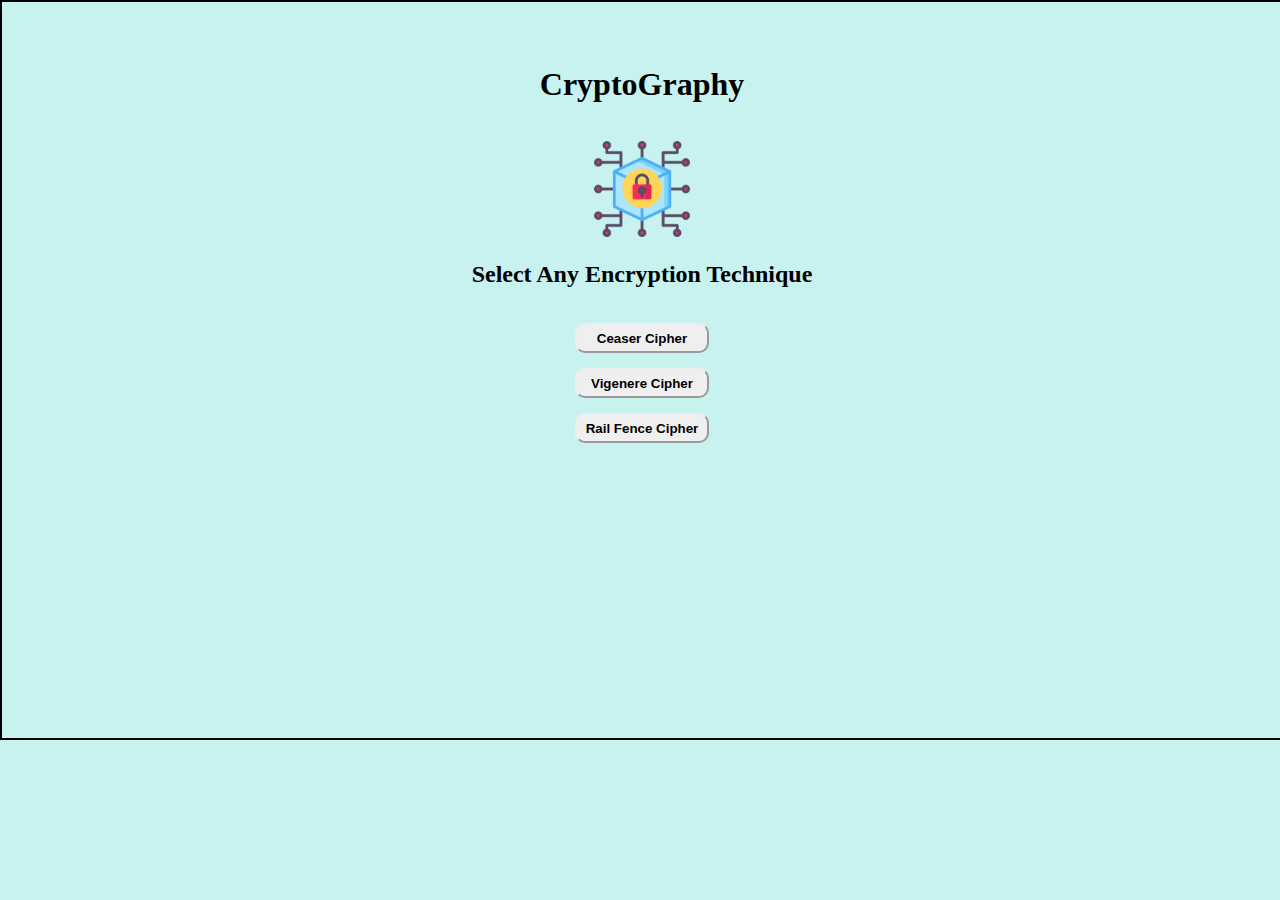
<file: index.html>
<!DOCTYPE html>
<html lang="en" dir="ltr">
  <head>
    <meta charset="utf-8">
    <title>CryptoGraphy</title>
    <link rel="stylesheet" href="index.css">
    <meta name="viewport" content="width=device-width, initial-scale=1">
  </head>
  <body>
    <div class="row">
      <div class="col">
        <div class="Heading">
          <!-- <a href="https://en.wikipedia.org/wiki/Cryptography" style="text-decoration:none;color:black;">CryptoGraphy</a> -->
            <h1 onclick="window.open('https://en.wikipedia.org/wiki/Cryptography')" id="heading">CryptoGraphy</h1>
            <img src="cryptography.png" alt="image">
        </div>
        <div class="">
          <h2>Select Any Encryption Technique</h2>
          <div class="btn1">
            <!-- <a href="Ceaser_cipher.html">Ceaser Cipher</a> -->
            <!-- window.open('Ceaser_cipher.html')  it opens new tab and cant navigate to its source-->
              <button type="button" name="button" class="btn" onclick="parent.location='Ceaser_combine.html'">Ceaser Cipher</button>
          </div>
          <div class="btn2">
              <button type="button" name="button" class="btn" onclick="parent.location='vigenereModified.html'">Vigenere Cipher</button>
          </div>
          <div class="btn3">
              <button type="button" name="button" class="btn" onclick="parent.location='RailFenceModified.html'">Rail Fence Cipher</button>
          </div>
        </div>
      </div>
    </div>
  </body>
</html>
</file>
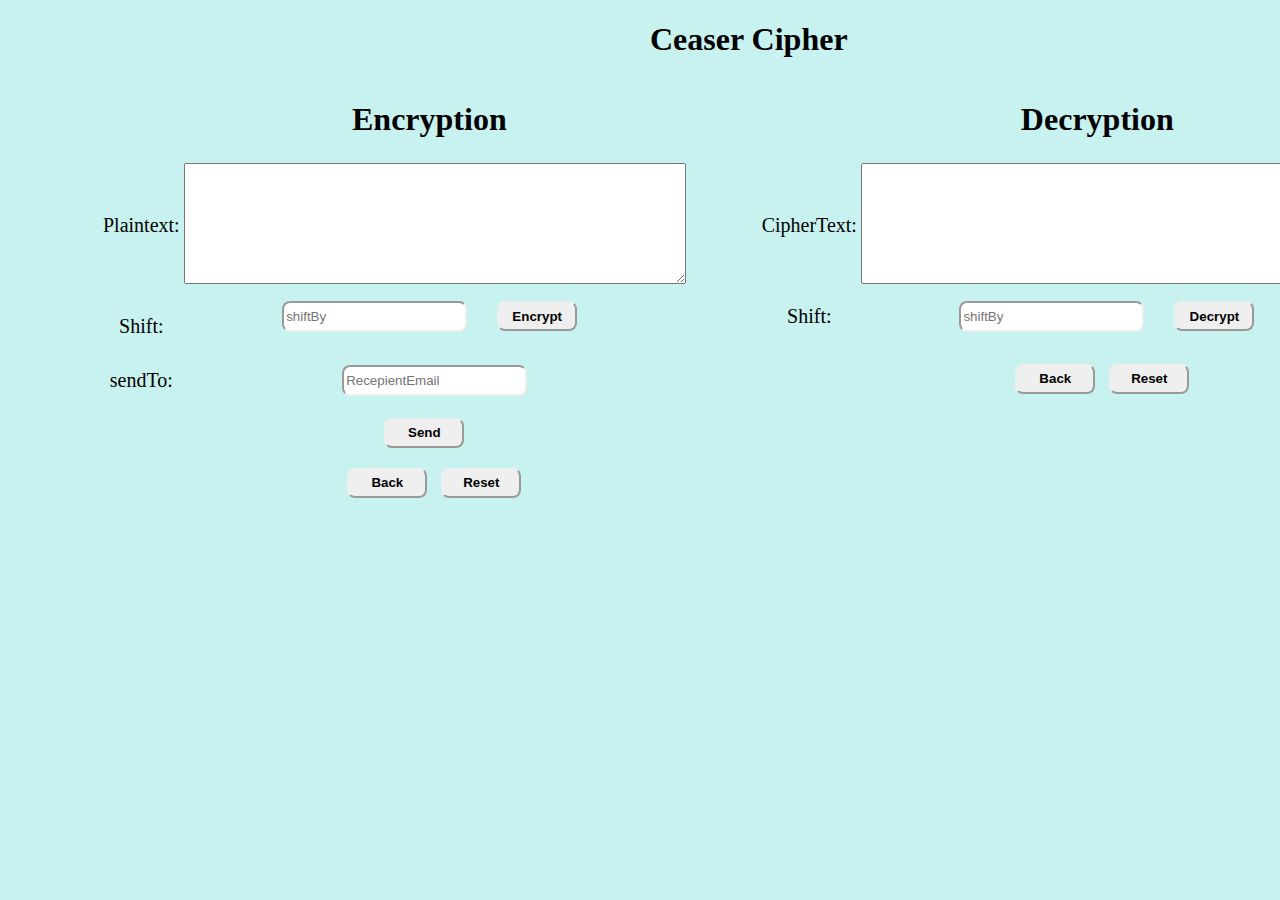
<file: Ceaser_combine.html>
<!DOCTYPE html>
<html lang="en" dir="ltr">
  <head>
    <meta charset="utf-8">
    <title>CryptoGraphy</title>
    <link rel="stylesheet" href="combine.css">
    <!-- Bootstrap for grid -->
    <script src="https://cdn.jsdelivr.net/npm/bootstrap@5.1.3/dist/css/bootstrap.min.css" charset="utf-8"></script>
  </head>
  <style media="screen">
    .row
    {
        /* margin-left:200px; */
      /* text-align:center; */
      display: flex;
      /* border: 10px solid red; */
    }
    label
    {
        font-size: 20px;
        text-align: center;
    }
    textarea
    {
      font-size: 20px;
    }
    p
    {
      font-size: 20px;
    }
  </style>
  <body>
    <h1 style="margin-left: 650px;">Ceaser Cipher</h1>
    <div class="row">
      <div class=" first-div ">
        <div class="col-1">
            <h1 style="margin-left:70px;">Encryption</h1>
            <form class="" action="data.php" method="post" id="myform">
            <table>
              <tr>
                <td><label for="">Plaintext:</label></td>
                <!-- <input type="text" id="plaintext" name="plaintext" value="" placeholder="plainText"> -->
                <td><textarea id="plaintext" name="name" rows="5" cols="40" ></textarea></td>
              </tr>
              <tr>
                <td><label for="">Shift:</label></td>
                <td><input type="number" id="shift1" name="shift" value="" placeholder="shiftBy" ><span><button type="button" name="button"  id="btn" onClick="compute()">Encrypt</button></span><span><p id="status" style="color:red;"></p></span></td>
              </tr>
              <tr>
                <td><label for="">sendTo:</label></td>
                <td><input type="text" name="email" value="" placeholder="RecepientEmail" required></td>
              </tr>
            </table>
        </div>
        <div class="col-2 ">
            <input type="submit" name="submit" value="Send" id="submit" onclick="check()">

        </div>
          <textarea id="para1" name="data" hidden></textarea>
        </form>

          <!-- <div class=""> -->
            <!-- <div id="box"> -->
              <!-- <h1 id="h1"></h1> -->
              <!-- <label id="pt"></label> -->
              <!-- <p id="para" ></p> -->
              <!-- <input type="text" id="para" name="data"> -->
              <!-- <textarea id="para1" name="data" hidden></textarea> -->
            <!-- </div> -->
          <!-- </div> -->


          <!-- <div class="col-2">
            <input type="submit" id="submit" name="submit" value="Encrypt" onClick="compute()">
          </div> -->

          <div class="">
            <div class="lbtn">
              <button type="button" name="button" onclick="parent.location='index.html'">Back</button>
              <button type="button" name="button" onclick="location.reload()">Reset</button>
            </div>
          </div>
      </div>
      <div class=" second-div">
        <div class="col-1">
          <h1 style="margin-left:70px;">Decryption</h1>
            <table>
              <tr>
                <td><label for="">CipherText:</label></td>
                <td><textarea name="ciphertext" rows="5" cols="40" id="ciphertext" required></textarea></td>
                <!-- <input type="text" id="ciphertext" name="ciphertext" value="" placeholder="cipherText"> -->

              </tr>
              <tr>
                <td><label for="">Shift:</label></td>
                <td><input type="number" id="shift2" name="shift" value="" placeholder="shiftBy" required><span><button type="button" name="button"  id="btn" onClick="compute1()">Decrypt</button></span></td>
              </tr>
            </table>
        </div>
        <div class="">
          <div class="lbtn">
            <button type="button" name="button"  onclick="parent.location='index.html'">Back</button>
            <button type="button" name="button"  onclick="location.reload()">Reset</button>
          </div>
        </div>
      </div>

    </div>

    <div class="">
      <div id="box">
        <h1 id="h1"></h1>
        <label id="pt"></label>
        <p id="para" ></p>
      </div>
    </div>

    <script>
        var flag=0;
        function compute()
        {
          var myform=document.getElementById("myform");
          var btn = document.getElementById('submit');
          var status=document.getElementById("status");
           // alert("compute "+ flag);
          var plaintext = document.getElementById("plaintext").value.trim();
          var shifts = parseInt(document.getElementById("shift1").value);
          var display = document.getElementById("para1");
          var box=document.getElementById("box");
          var ciphertext="";
          if(plaintext.length!=0&&(!isNaN(shifts)))
          {
              flag=1;
              for(let i = 0; i < plaintext.length; i++)
              {
                var code=plaintext.charCodeAt(i);
                if((code >= 65 && code <= 90) || (code >=97 && code <= 122) )
                {
                  // alert(plaintext.charCodeAt(i));
                  if(code >= 65 && code <= 90)
                  {
                    var result =(((( code + shifts )-65)%26)+65);
                    var ch = String.fromCharCode(result);
                    ciphertext += ch;
                  }
                  else
                  {
                    var result = (((( code + shifts )-97)%26)+97);
                    var ch = String.fromCharCode(result);
                    ciphertext += ch;
                  }
                }
                else
                {
                  ciphertext += plaintext.charAt(i);
                }
              }
            // document.getElementById('h1').innerHTML="Encryption";
            // document.getElementById("pt").innerHTML="Your plain text = " + plaintext;
            // document.getElementById("box").style.borderColor="black";
            // box.style.borderStyle="solid";
            // box.style.borderStyle="black";
            // / box.style.background="#F5EEDC";
            status.innerHTML="Message Encrypted";
            display.innerHTML =ciphertext;
            // display.style=none;
          }
          else
          {
            status.innerHTML="Empty Fields Detected!";
            document.getElementById('plaintext').focus();
            alert("Please Enter All input fields And Try Again!!");
          }

      }
      function check()
      {
        // alert("checking.."+flag+typeof(flag));
        var status=document.getElementById("status");
        var myform=document.getElementById("myform");
        var pt = document.getElementById("plaintext").value.trim();
        var key = parseInt(document.getElementById('shift1').value);
        if(flag==0)
        {
          // console.log("Message not Encrypted");
          alert("Message is not Encrypted");
          status.innerHTML="Message Is not Encrypted";
          myform.onsubmit=function()
          {
            return false;
          };
        }
        else
        {
          // console.log("Message Encrypted");
          // alert("Message Encrypted "+flag);
          flag++;
          if(pt.length==0)
          {
            status.style.color="orange";
            status.innerHTML="Empty Fields Detected";
          }
          else
          {
            status.innerHTML="Message Encrypted";
            // setTimeout(myform.submit(),3000);
            myform.onsubmit=function()
            {
              return true;
            };
          }

        }
      }
      function compute1()
      {
        // alert("Decryption");
        var ciphertext = document.getElementById("ciphertext").value.trim();
        var shifts = parseInt(document.getElementById("shift2").value);
        var display = document.getElementById("para");
        var box=document.getElementById("box");
        var plaintext="";
        if(ciphertext.length!=0&&(!isNaN(shifts)))
        {
            for(let i = 0; i < ciphertext.length; i++)
            {
                var code=ciphertext.charCodeAt(i);
                if((code >= 65 && code <= 90) || (code >=97 && code <= 122) )
                {
                  var result;
                  // alert(plaintext.charCodeAt(i));
                  if(code >= 65 && code <= 90)
                  {

                      var difference=(code-shifts);

                      // This condition is for moving the pointer to 90 when difference is less then 65 i,e circular rotation
                      if(difference<65)
                      {
                        // alert("difference"+difference);
                          // alert("Difference");
                          //67-65=2
                          var subtract=code-65;
                          // alert("subtract:"+subtract);
                          //gap=3-2=1
                          var gap=shifts-subtract;
                          // alert("gap"+gap);
                          result=91-gap;
                      }
                      else
                      {
                          result =(((( code - shifts )-65)%26)+65);
                      }

                      // var result =(((( code - shifts )-65)%26)+65);
                      var ch = String.fromCharCode(result);
                      plaintext += ch;
                  }
                  else
                  {
                      var result;
                      var difference=(code-shifts);
                      if(difference<97)
                      {
                        // alert("Difference");
                        var subtract=code-97;
                        var gap=shifts-subtract;
                        result=123-gap;
                        // while(gap>0)
                        // {
                        //   result=122-gap;
                        //   gap=gap-1;
                        // }
                      }
                      else
                      {
                          result =(((( code - shifts )-97)%26)+97);
                      }
                        // var result = (((( code - shifts )-97)%26)+97);
                        var ch = String.fromCharCode(result);
                        plaintext += ch;
                  }

                }
                else
                {
                  plaintext += ciphertext.charAt(i);
                }
            }
            // alert(plaintext);
            document.getElementById('h1').innerHTML="Decryption";
            document.getElementById("pt").innerHTML="cipherText = " + ciphertext;
            document.getElementById("box").style.borderColor="yellow";
            box.style.borderStyle="solid";
            box.style.borderStyle="black";
            // box.style.background="#F5EEDC";
            display.innerHTML =" PlainText = " + plaintext;
        }
        else
        {
          alert("Please Enter All input fields And Try Again!!");
        }

    }
    </script>
  </body>
</html>





<!-- backup of above code -->
<!-- <!DOCTYPE html>
<html lang="en" dir="ltr">
  <head>
    <meta charset="utf-8">
    <title>CryptoGraphy</title>
    <link rel="stylesheet" href="combine_ceaser.css">
  </head>
  <style media="screen">
    .row
    {
      text-align:center;
    }
  </style>
  <body>
    <div class="row">
      <h1 style="margin-left:70px;">Ceaser Cipher</h1>
      <div class="first-div">
        <div class="col-1">
            <h1 style="margin-left:70px;">Encryption</h1>
            <table>
              <tr>
                <td><label for="">Plaintext:</label></td>
                <td><input type="text" id="plaintext" name="plaintext" value="" placeholder="plainText"></td>
              </tr>
              <tr>
                <td><label for="">Shift:</label></td>
                <td><input type="number" id="shift1" name="shift" value="" placeholder="shiftBy" required></td>
              </tr>
            </table>
          </div>
          <div class="col-2">
            <input type="submit" name="submit" value="Encrypt" onClick="compute()">
          </div>

          <div class="">
            <div id="box">
              <h1 id="h1"></h1>
              <label id="pt"></label>
              <p id="para"></p>
            </div>
          </div>
          <div class="">
            <div class="lbtn">
              <button type="button" name="button" onclick="parent.location='index.html'">Back</button>
              <button type="button" name="button" onclick="location.reload()">Reset</button>
            </div>
      </div>
    </div>

    <div class="second-div">
        <div class="col-1">
          <h1 style="margin-left:70px;">Decryption</h1>
          <table>
            <tr>
              <td><label for="">CipherText:</label></td>
              <td><input type="text" id="ciphertext" name="ciphertext" value="" placeholder="cipherText"></td>
            </tr>
            <tr>
              <td><label for="">Shift:</label></td>
              <td><input type="number" id="shift2" name="shift" value="" placeholder="shiftBy" required></td>
            </tr>
          </table>
        </div>
        <div class="col-2">
          <input type="submit" name="submit" value="Decrypt" onClick="compute1()">
        </div>
      </div>
      <div class="">
        <div id="box">
          <h1 id="h1"></h1>
          <label id="pt"></label>
          <p id="para"></p>
        </div>
      </div>
      <div class="">
        <div class="lbtn">
          <button type="button" name="button" onclick="parent.location='index.html'">Back</button>
          <button type="button" name="button" onclick="location.reload()">Reset</button>
        </div>
      </div>
    </div>
    <script>
        function compute()
        {
          // alert("Encryption");
          var plaintext = document.getElementById("plaintext").value.trim();
          var shifts = parseInt(document.getElementById("shift1").value);
          var display = document.getElementById("para");
          var box=document.getElementById("box");
          var ciphertext="";
          if(plaintext.length!=0&&(!isNaN(shifts)))
          {
            for(let i = 0; i < plaintext.length; i++)
            {
               var code=plaintext.charCodeAt(i);
              if((code >= 65 && code <= 90) || (code >=97 && code <= 122) )
              {
                // alert(plaintext.charCodeAt(i));
                if(code >= 65 && code <= 90)
                {
                   var result =(((( code + shifts )-65)%26)+65);
                   var ch = String.fromCharCode(result);
                   ciphertext += ch;
                }
                else
                {
                  var result = (((( code + shifts )-97)%26)+97);
                  var ch = String.fromCharCode(result);
                  ciphertext += ch;
                }
              }
              else
              {
                ciphertext += plaintext.charAt(i);
              }
            }
            document.getElementById('h1').innerHTML="See Your Result";
            document.getElementById("pt").innerHTML="Your plain text = " + plaintext;
            // document.getElementById("box").style.borderColor="black";
            box.style.borderStyle="solid";
            box.style.borderStyle="black";
            // box.style.background="#F5EEDC";
            display.innerHTML ="The ciphertext is = "+ ciphertext;
          }
          else
          {
            alert("Please Enter All input fields And Try Again!!");
          }

      }

      function compute1()
      {
        // alert("Decryption");
        var ciphertext = document.getElementById("ciphertext").value.trim();
        var shifts = parseInt(document.getElementById("shift2").value);
        var display = document.getElementById("para");
        var box=document.getElementById("box");
        var plaintext="";
        if(ciphertext.length!=0&&(!isNaN(shifts)))
        {
            for(let i = 0; i < ciphertext.length; i++)
            {
                var code=ciphertext.charCodeAt(i);
                if((code >= 65 && code <= 90) || (code >=97 && code <= 122) )
                {
                  var result;
                  // alert(plaintext.charCodeAt(i));
                  if(code >= 65 && code <= 90)
                  {

                      var difference=(code-shifts);

                      // This condition is for moving the pointer to 90 when difference is less then 65 i,e circular rotation
                      if(difference<65)
                      {
                        // alert("difference"+difference);
                          // alert("Difference");
                          //67-65=2
                          var subtract=code-65;
                          // alert("subtract:"+subtract);
                          //gap=3-2=1
                          var gap=shifts-subtract;
                          // alert("gap"+gap);
                          result=91-gap;
                      }
                      else
                      {
                          result =(((( code - shifts )-65)%26)+65);
                      }

                      // var result =(((( code - shifts )-65)%26)+65);
                      var ch = String.fromCharCode(result);
                      plaintext += ch;
                  }
                  else
                  {
                      var result;
                      var difference=(code-shifts);
                      if(difference<97)
                      {
                        // alert("Difference");
                        var subtract=code-97;
                        var gap=shifts-subtract;
                        result=123-gap;
                        // while(gap>0)
                        // {
                        //   result=122-gap;
                        //   gap=gap-1;
                        // }
                      }
                      else
                      {
                          result =(((( code - shifts )-97)%26)+97);
                      }
                        // var result = (((( code - shifts )-97)%26)+97);
                        var ch = String.fromCharCode(result);
                        plaintext += ch;
                  }

                }
                else
                {
                  plaintext += ciphertext.charAt(i);
                }
            }
            document.getElementById('h1').innerHTML="See Your Result";
            document.getElementById("pt").innerHTML="Your cipherText = " + ciphertext;
            // document.getElementById("box").style.borderColor="black";
            box.style.borderStyle="solid";
            box.style.borderStyle="black";
            // box.style.background="#F5EEDC";
            display.innerHTML ="The plainText is = " + plaintext;
        }
        else
        {
          alert("Please Enter All input fields And Try Again!!");
        }

    }
    </script>
  </body>
</html> -->
</file>
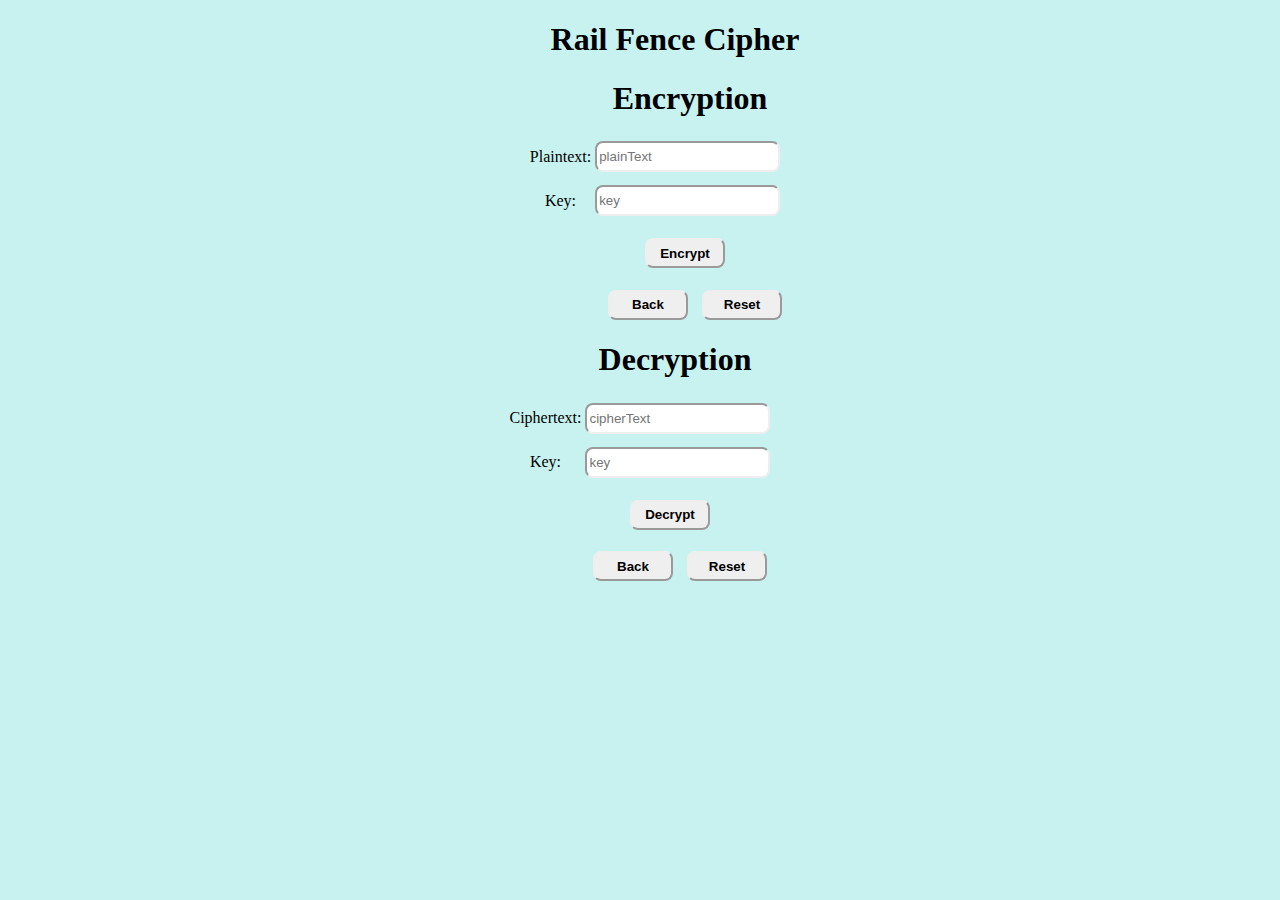
<file: RailFenceCombine.html>
<!DOCTYPE html>
<html lang="en" dir="ltr">
  <head>
    <meta charset="utf-8">
    <title>CryptoGraphy</title>
    <link rel="stylesheet" href="combine.css">
  </head>
  <style media="screen">
    .row
    {
      text-align:center;
    }
  </style>
  <body>
    <div class="row">
      <h1 style="margin-left:70px;">Rail Fence Cipher</h1>
        <div class="first-div">
          <div class="col-1">
              <h1 style="margin-left:70px;">Encryption</h1>
              <table>
                <tr>
                  <td><label for="">Plaintext:</label></td>
                  <td><input type="text" id="plaintext" name="plaintext" value="" placeholder="plainText"></td>
                </tr>
                <tr>
                  <td><label for="">Key:</label></td>
                  <td><input type="number" id="key" name="shift" value="" placeholder="key" required></td>
                </tr>
              </table>
          </div>
          <div class="col-2">
            <input type="submit" name="submit" value="Encrypt" onclick="Compute()">
          </div>
      <!-- </div> -->
          <div class="">
            <div id="box">
              <h1 id="h1"></h1>
              <label id="pt"></label>
              <p id="para"></p>
            </div>
          </div>
          <div class="">
            <div class="lbtn">
              <button type="button" name="button" onclick="parent.location='index.html'">Back</button>
              <button type="button" name="button" onclick="location.reload()">Reset</button>
            </div>
          </div>
        </div>
        <div class="second-div">
          <div class="col-1">
              <h1 style="margin-left:70px;">Decryption</h1>
              <table>
                <tr>
                  <td><label for="">Ciphertext:</label></td>
                  <td><input type="text" id="ciphertext" name="ciphertext" value="" placeholder="cipherText"></td>
                </tr>
                <tr>
                  <td><label for="">Key:</label></td>
                  <td><input type="text" id="dkey" name="key" value="" placeholder="key" required></td>
                </tr>
              </table>
          </div>
          <div class="col-2">
              <input type="submit" name="submit" value="Decrypt" onClick="compute1()">
          </div>
          <div class="">
            <div id="box">
                <h1 id="h1"></h1>
                <label id="pt"></label>
                <p id="para"></p>
            </div>
          </div>
          <div class="">
            <div class="lbtn">
                <button type="button" name="button" onclick="parent.location='index.html'">Back</button>
                <button type="button" name="button" onclick="location.reload()">Reset</button>
            </div>
          </div>
        </div>
    </div>


    <script>
      function Compute()
      {

        var pt=document.getElementById('plaintext').value;
        var pt_length=parseInt(pt.length);
        var k_length=parseInt(document.getElementById('key').value);
        var j,k,sum=0,counter=0;
        var ciphertext="";
        var pt_new="";
        if(pt_length!=0&&(!isNaN(k_length)))
        {
            var array= new Array(k);
            for(j=0;j<k_length;j++)
            {
              array[j]=new Array(pt_length);
            }
            for(j=0; j<k_length;j++)
            {
              for(k=0;k<pt_length;k++)
              {
                array[j][k]='\n';

              }
            }
            for(let i=0;i<pt_length;i++)
            {
              if(pt.charAt(i)==' ')
              {
                pt_new+='$';
              }
              else
              {
                pt_new+=pt.charAt(i);
              }
            }
            for(j=0;j<pt_length;j++)
            {
              if(counter==(k_length-1))
              {
                while(counter>=0)
                {
                  array[counter][j]=pt_new[j];
                  counter=counter-1;
                  j=j+1;
                }
                counter=1;
                j=j-1;
              }
              else
              {
                  array[counter][j]=pt_new[j];
                  counter++;
                }
              }
              for(j=0;j<k_length;j++)
              {
                for(k=0;k<pt_length;k++)
                {
                  if(array[j][k]!='\n')
                  {
                    ciphertext+=array[j][k];

                  }
                }
              }
              document.getElementById('h1').innerHTML="See Your Result";
              document.getElementById("pt").innerHTML="Your plain text = " + pt;
              document.getElementById("box").style.borderStyle="solid";
              document.getElementById("box").style.borderStyle="black";
              document.getElementById("para").innerHTML="The ciphertext is = "+ ciphertext;
        }
        else
        {
              alert("Please Enter All input fields And Try Again!!");
        }
      }
    </script>
    <!-- way to include javascript from external file -->
    <!-- <script src="tryit.js" charset="utf-8"></script> -->
    <script type="text/javascript">
      function compute1()
      {
        var ct=document.getElementById('ciphertext').value.trim();
        var ct_length=parseInt(ct.length);
        var k_length=parseInt(document.getElementById('dkey').value);
        var j,k,m,sum=0,counter=0;
        var plaintext="";
        if(ct_length!=0&&(!isNaN(k_length)))
        {
            var array= new Array(k);
            for(j=0;j<k_length;j++)
            {
              array[j]=new Array(ct_length);
            }
            for(j=0; j<k_length;j++)
            {
              for(k=0;k<ct_length;k++)
              {
                array[j][k]='\n';
              }
            }
             var array_index=0;
            for(m=0;m<k_length;m++)
            {
              counter=0;
              for(j=0;j<ct_length;j++)
              {
                    if(counter==(k_length-1))
                    {
                      while(counter>=0)
                      {
                        // array[counter][j]=pt[j];
                        if(counter==m)
                        {
                          // alert(" if while loopn says"+counter+" "+j+"="+pt[array_index]);
                            array[counter][j]=ct[array_index];
                            array_index++;
                        }
                        counter=counter-1;
                        j=j+1;
                        if(j==ct_length)
                        {
                          break;
                        }
                      }
                      counter=1;
                      j=j-1;
                      // alert(j);
                    }
                    else
                    {
                      if(counter==m)
                      {
                          // alert("else says "+counter+" "+j+"="+pt[array_index]);
                            array[counter][j]=ct[array_index];
                            array_index++;
                      }
                      // array[counter][j]=pt[j];
                      counter++;
                    }
              }
            }
            // Plaint,ext
            counter=0;
            for(j=0;j<ct_length;j++)
            {
                  if(counter==(k_length-1))
                  {
                    while(counter>=0)
                    {
                      // array[counter][j]=pt[j];
                      // alert("if "+counter+" "+j+"="+array[counter][j]);
                      plaintext+=array[counter][j];
                      counter=counter-1;
                      j=j+1;
                      if(j==ct_length)
                      {
                        break;
                      }
                    }
                    counter=1;
                    j=j-1;
                  }
                  else
                  {
                        plaintext+=array[counter][j];
                        counter++;
                  }
            }
              document.getElementById('h1').innerHTML="See Your Result";
              document.getElementById("pt").innerHTML="Your cipher text = " + ct;
              document.getElementById("box").style.borderStyle="solid";
              document.getElementById("box").style.borderStyle="black";
              document.getElementById("para").innerHTML="The plaintext is = "+ plaintext;
            }
            else
            {
              alert("Please Enter All input fields And Try Again!!");
            }
          }
    </script>
  </body>
</html>
</file>
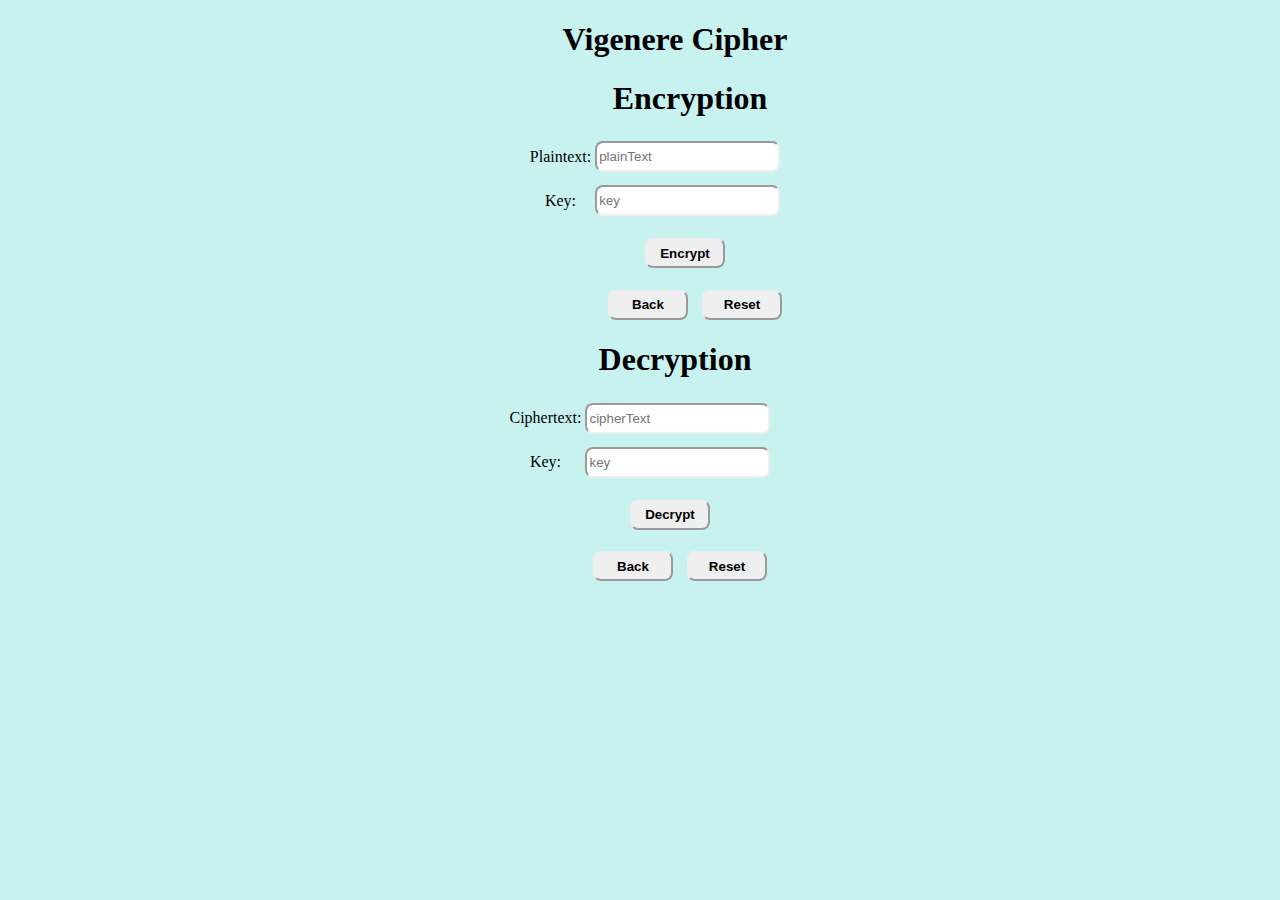
<file: vigenere_combine.html>
<!DOCTYPE html>
<html lang="en" dir="ltr">
  <head>
    <meta charset="utf-8">
    <title>CryptoGraphy</title>
    <link rel="stylesheet" href="combine.css">
  </head>
  <style media="screen">
    .row
    {
      text-align:center;
    }
  </style>
  <body>
    <div class="row">
      <h1 style="margin-left:70px;">Vigenere Cipher</h1>
      <div class="first-div">
          <div class="col-1">
            <h1 style="margin-left:70px;">Encryption</h1>
            <table>
              <tr>
                <td><label for="">Plaintext:</label></td>
                <td><input type="text" id="plaintext" name="plaintext" value="" placeholder="plainText"></td>
              </tr>
              <tr>
                <td><label for="">Key:</label></td>
                <td><input type="text" id="key" name="key" value="" placeholder="key" required></td>
              </tr>
            </table>
          </div>
          <div class="col-2">
            <input type="submit" name="submit" value="Encrypt" onClick="compute()">
          </div>
          <div class="">
            <div id="box">
              <h1 id="h1"></h1>
              <label id="pt"></label>
              <p id="para"></p>
            </div>
          </div>
          <div class="">
            <div class="lbtn">
              <button type="button" name="button" onclick="parent.location='index.html'">Back</button>
              <button type="button" name="button" onclick="location.reload()">Reset</button>
            </div>
          </div>
      </div>
      <div class="second-div">
          <div class="col-1">
            <h1 style="margin-left:70px;">Decryption</h1>
            <table>
              <tr>
                <td><label for="">Ciphertext:</label></td>
                <td><input type="text" id="ciphertext" name="ciphertext" value="" placeholder="cipherText"></td>
              </tr>
              <tr>
                <td><label for="">Key:</label></td>
                <td><input type="text" id="dkey" name="key" value="" placeholder="key" required></td>
              </tr>
            </table>
          </div>
          <div class="col-2">
            <input type="submit" name="submit" value="Decrypt" onClick="compute1()">
          </div>
          <div class="">
            <div id="box">
              <h1 id="h1"></h1>
              <label id="pt"></label>
              <p id="para"></p>
            </div>
          </div>
          <div class="">
            <div class="lbtn">
              <button type="button" name="button" onclick="parent.location='index.html'">Back</button>
              <button type="button" name="button" onclick="location.reload()">Reset</button>
            </div>
          </div>

      </div>
        <!-- <div class="">
          <div class="lbtn" >
            <button type="button" name="button" onclick="parent.location='index.html'">Back</button>
            <button type="button" name="button" onclick="location.reload()">Reset</button>
          </div>
        </div> -->
    </div>
    <script>

      function compute()
      {
        var plaintext = document.getElementById("plaintext").value.trim();
        var key = document.getElementById("key").value.trim();
        var display = document.getElementById("para");
        var box=document.getElementById("box");
        var ciphertext="";
        var equal="";
        var pt,k;
        if(plaintext.length!=0&&key.length!=0)
        {
          pt=plaintext.split(" ").join("").toUpperCase();
          k = key.split(" ").join("");
          var length_pt=pt.length;
          var length_k=k.length;
          if(length_k>length_pt)
          {
              equal=k.slice(0,length_pt);
          }
          else if(length_k<length_pt)
          {
              var counter=0;
              for(let i=0;i<length_pt;i++)
              {
                equal += k.charAt(counter);
                counter++;
                if(counter==length_k)
                {
                  counter=0;
                }
              }
          }
          else
          {
            equal=k;
          }
          equal=equal.toUpperCase();
          // alert("plaintext="+pt);
          // alert("equal="+equal);
          for(let j=0;j<pt.length;j++)
          {
                if(pt.charCodeAt(j)>=65&&pt.charCodeAt(j)<=90)
                {
                  var result = (((pt.charCodeAt(j)+equal.charCodeAt(j))%26)+65);
                  ciphertext += String.fromCharCode(result);
                }
                else
                {
                  ciphertext+=String.fromCharCode(pt.charCodeAt(j));
                }
          }
          document.getElementById('h1').innerHTML="See Your Result";
          document.getElementById("pt").innerHTML="Your plain text = " + pt;
          box.style.borderStyle="solid";
          box.style.borderColor="black";
          display.innerHTML ="The ciphertext is = "+ ciphertext;
        }
        else
        {
          alert("Please Enter All input fields And Try Again!!");
        }
    }

    function compute1()
    {
        var ciphertext = document.getElementById("ciphertext").value.trim();
        var key = document.getElementById("dkey").value.trim();
        var display = document.getElementById("para");
        var box=document.getElementById("box");
        var plaintext="";
        var equal="";
        var ct,k;
        if(ciphertext.length!=0&&key.length!=0)
        {
            ct=ciphertext.split(" ").join("");
            k = key.split(" ").join("");
            var length_ct=ct.length;
            var length_k=k.length;
            if(length_k>length_ct)
            {
                equal=k.slice(0,length_ct);
            }
            else if(length_k<length_ct)
            {
                var counter=0;
                for(let i=0;i<length_ct;i++)
                {
                    equal += k.charAt(counter);
                    counter++;
                    if(counter==length_k)
                    {
                      counter=0;
                    }
                }
            }
            else
            {
                equal=k;
            }
            var upper_ct=ct.toUpperCase();
            var upper_k=equal.toUpperCase();
            var result;
            for(let j=0;j<upper_ct.length;j++)
            {
                if(upper_ct.charCodeAt(j)>=65&&upper_ct.charCodeAt(j)<=90)
                {
                    // alert("Inside if");
                    var first=upper_ct.charCodeAt(j);
                    var second=upper_k.charCodeAt(j);
                    var difference=(first-second);
                    // alert(difference);
                    if(difference<0)
                    {
                      result=91+difference;

                    }
                    else
                    {
                      result=(difference%26+65);

                    }
                    // alert(result);
                    plaintext+=String.fromCharCode(result);
                }
                else
                {
                  var result=upper_ct.charCodeAt(j);
                  plaintext+=String.fromCharCode(result);

                }
            }
            document.getElementById('h1').innerHTML="See Your Result";
            document.getElementById("pt").innerHTML="Your CipherText  = " + upper_ct;
            box.style.borderStyle="solid";
            box.style.borderColor="black";
            display.innerHTML ="The Plaintext is = "+ plaintext;
      }
      else
      {
        alert("Please Enter All input fields And Try Again!!");
      }


    }

    </script>
  </body>
</html>
</file>
<file: index.css>
body
{
  /* C8F2EF */
  margin:0;
  background-color: #C8F2EF;
  /* background: linear-gradient(120deg,#2980b9,#8e44ad); */
}
h1
{
  text-align: center;
  margin-top: 2em;
  margin-bottom:1.2em;
  color: black;
}
img
{
    /* border: 2px solid; */
    height:6em;
}
#heading:hover
{
    cursor: pointer;
}
.col
{
  /* background-image: url("1.jpg"); */
  width:100%;
  height:46em;
  border:2px solid;
  text-align: center;
}
.btn
{
  border-radius: 10px;
  height: 30px;
  border-color: inherit;
  font-weight: bold;
}
.btn:hover
{
  background: lightblue;
}
.btn1 > .btn
{
  width:10em;
  margin:15px;
}
.btn1 > .btn
{
  cursor: pointer;
}
a
{
  text-decoration: none;
}
.btn2 > .btn
{
  width:10em;
}
.btn2 > .btn
{
  cursor: pointer;
}
.btn3 > .btn
{
  width:10em;
  margin:15px;
}
.btn3 > .btn:hover
{
  cursor:pointer;
}
</file>
<file: combine.css>
body
{
  margin:0;
  background: url("") no-repeat;
  background-color: #C8F2EF;
  /* background: linear-gradient(120deg,#2980b9,#8e44ad); */
}

table
{
  margin-left: auto;
  margin-right: auto;
  margin-bottom:10px;
  margin-top:20px;
}
td
{
  padding-bottom: 10px;
}
input
{
  border-radius: 8px;
  height:25px;
  border-color:inherit;
}
input:hover
{
  cursor: pointer;
}
.col-2
{
  margin-left:60px;
}
.col-2 > input
{
  font-weight: bold;
  height: 30px;
  width:6em;
  border-color:inherit;
}
.col-2 > input:hover
{
  background: lightblue;
}
.first-div
{
  /* display: inline-block; */
  /* border:10px solid; */
  margin-left: 100px;
  text-align: center;
  margin-right:70px;
}
.second-div
{
  text-align: center;
  /* display:inline-block; */
  /* border:10px solid; */
  /* margin-bottom: 2em; */
}
#box
{
    text-align: center;
    margin-left: 25%;
    margin-top:15px;
    color:yellow;
    background-color: grey;
    /* border:2px solid ; */
    width:50%;
}
#h1
{
  font-family: serif;
  /* font-style: italic; */
}
#para
{
  font-family: serif;
  /* font-weight: bold; */
  font-size:1.1em;
}
#pt
{
  font-family: serif;
  /* font-weight: bold; */
  font-size: 1.1em;
}
/* #shift1
{
  margin-top: 15px;
  margin-bottom: 0px;
} */
.lbtn
{
  margin-left:90px;
  margin-top:20px
}
.lbtn > button
{
  font-weight: bold;
  height: 30px;
  border-radius: 8px;
  width:6em;
  border-color:inherit;
}
.lbtn > button:hover
{
  background: lightblue;
  cursor: pointer;
}
button
{
  margin-right:10px;
}
#btn
{
  font-weight: bold;
  height: 30px;
  border-radius: 8px;
  width:6em;
  border-color:inherit;
  margin-left: 30px;
}
#btn:hover
{
  cursor: pointer;
  background-color: lightblue;
}
</file>
